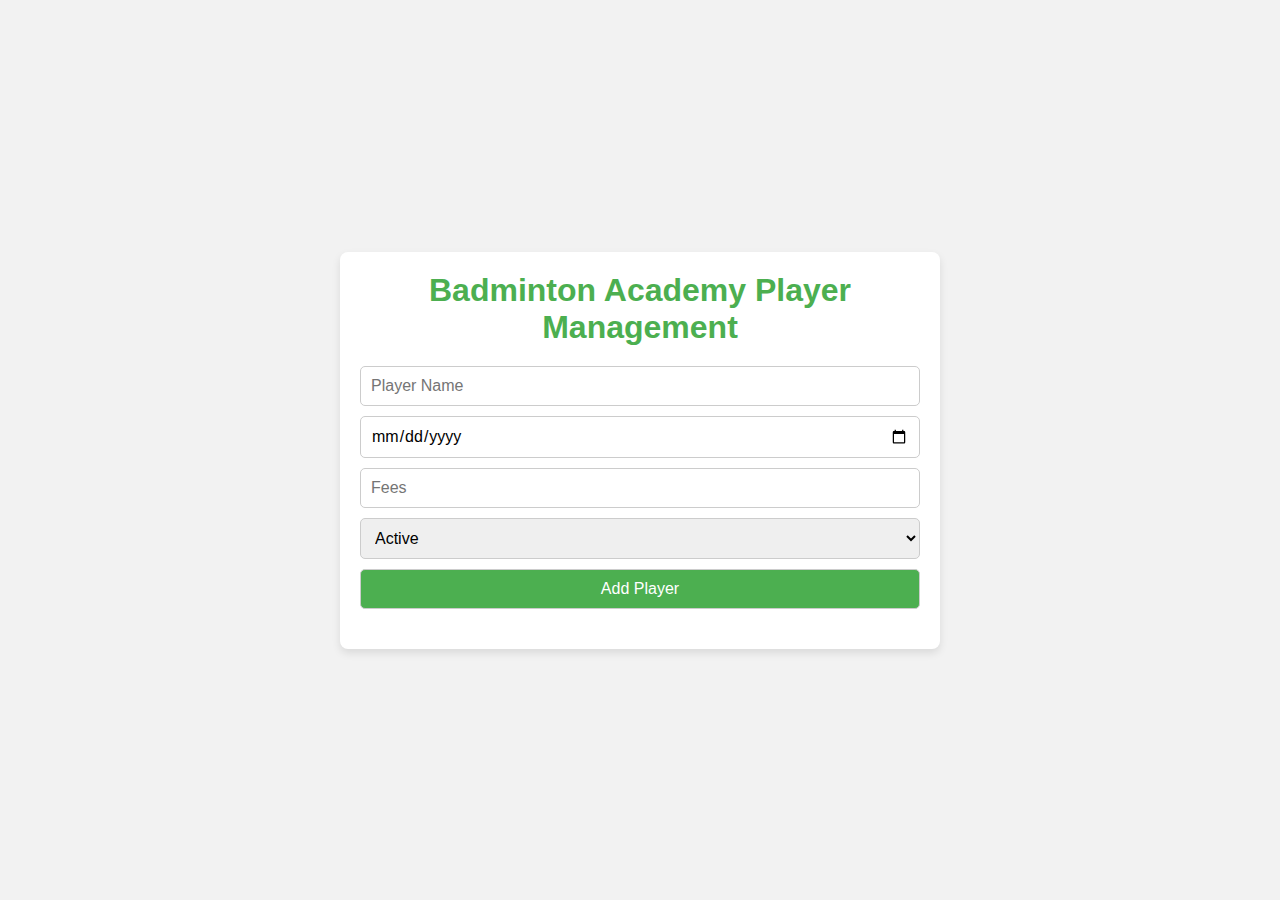
<file: dates.html>
<!DOCTYPE html>
<html lang="en">
<head>
    <meta charset="UTF-8">
    <meta name="viewport" content="width=device-width, initial-scale=1.0">
    <title>Badminton Academy Player Management</title>
    <link rel="stylesheet" href="dates.css">
</head>
<body>
    <div class="container">
        <h1>Badminton Academy Player Management</h1>
        
        <form id="playerForm">
            <input type="text" id="playerName" placeholder="Player Name" required>
            <input type="date" id="admissionDate" required>
            <input type="number" id="fees" placeholder="Fees" required>
            <select id="status">
                <option value="Active">Active</option>
                <option value="Inactive">Inactive</option>
            </select>
            <button type="button" onclick="attemptAddPlayer()">Add Player</button>
        </form>

        <div id="playerList"></div>
    </div>

    <script src="dates.js"></script>
</body>
</html>
</file>
<file: dates.css>
* {
    margin: 0;
    padding: 0;
    box-sizing: border-box;
    font-family: Arial, sans-serif;
}

body {
    display: flex;
    justify-content: center;
    align-items: center;
    min-height: 100vh;
    background: #f2f2f2;
}

.container {
    width: 90%;
    max-width: 600px;
    background: #fff;
    padding: 20px;
    box-shadow: 0 4px 8px rgba(0, 0, 0, 0.1);
    border-radius: 8px;
    animation: fadeIn 1s ease;
}

h1 {
    text-align: center;
    color: #4caf50;
    margin-bottom: 20px;
}

form {
    display: flex;
    flex-direction: column;
    gap: 10px;
}

input, select, button {
    padding: 10px;
    font-size: 16px;
    border: 1px solid #ccc;
    border-radius: 5px;
    outline: none;
    transition: 0.3s;
}

input:focus, select:focus, button:hover {
    border-color: #4caf50;
}

button {
    background: #4caf50;
    color: #fff;
    cursor: pointer;
}

#playerList {
    margin-top: 20px;
}

.player-item {
    display: flex;
    justify-content: space-between;
    align-items: center;
    padding: 10px;
    border-bottom: 1px solid #ddd;
    animation: slideIn 0.5s ease;
}

.player-item h3, .player-item p {
    margin: 0;
}

.edit-btn {
    background: #ff9800;
    color: #fff;
    padding: 5px 10px;
    border: none;
    border-radius: 3px;
    cursor: pointer;
}

@keyframes fadeIn {
    from { opacity: 0; }
    to { opacity: 1; }
}

@keyframes slideIn {
    from { transform: translateX(-50%); opacity: 0; }
    to { transform: translateX(0); opacity: 1; }
}
</file>
